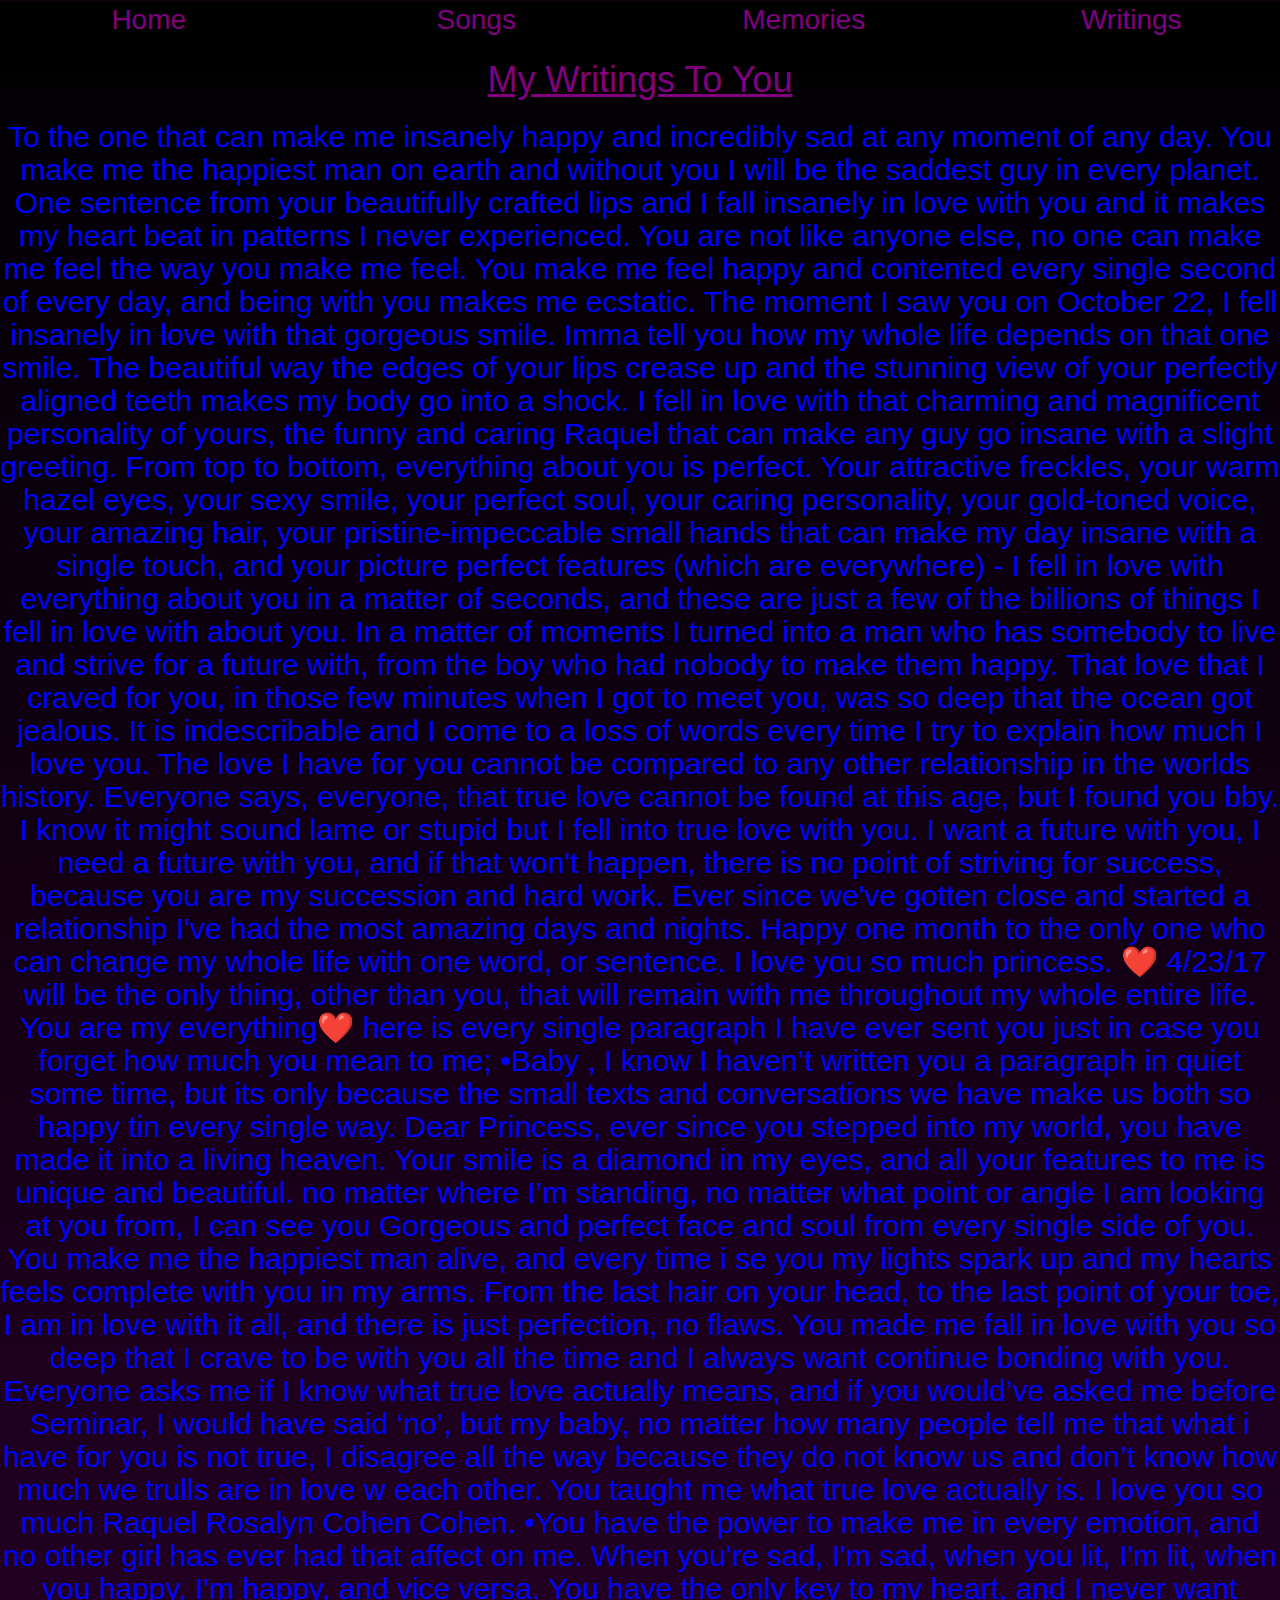
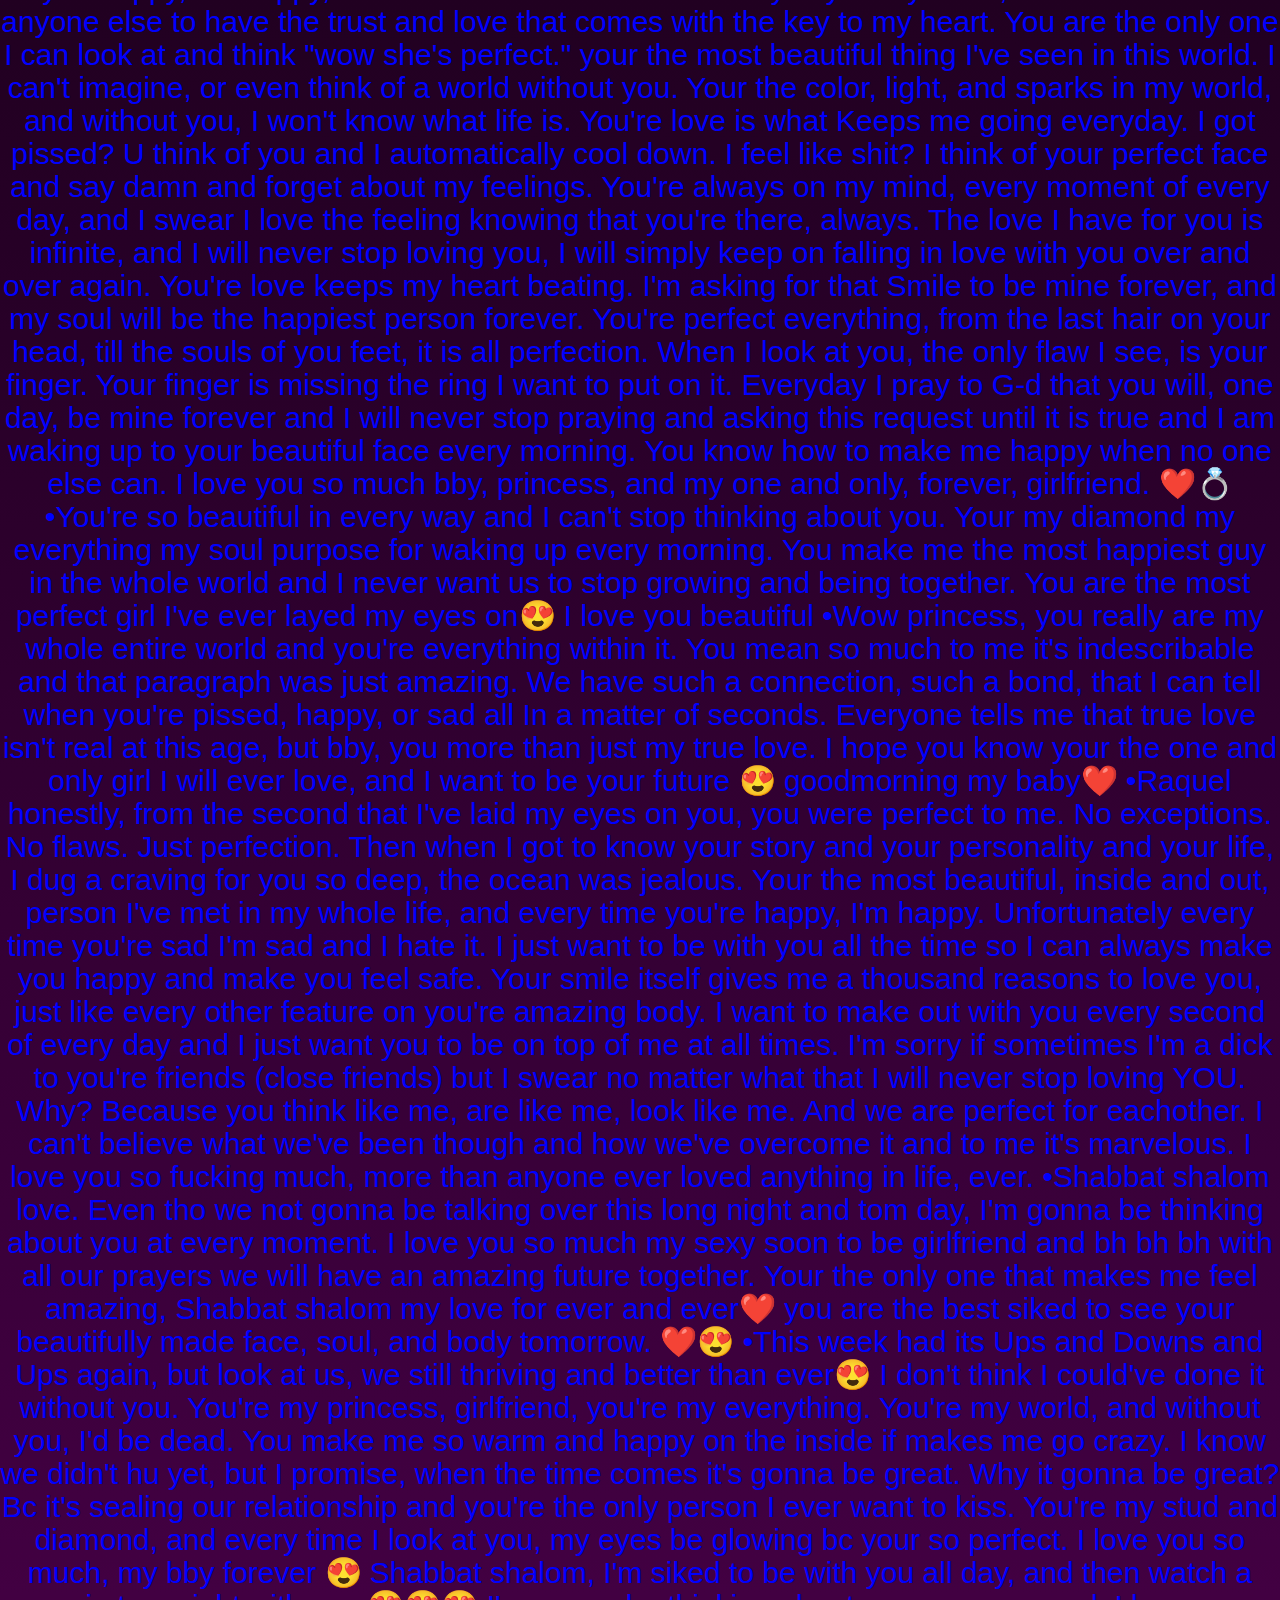
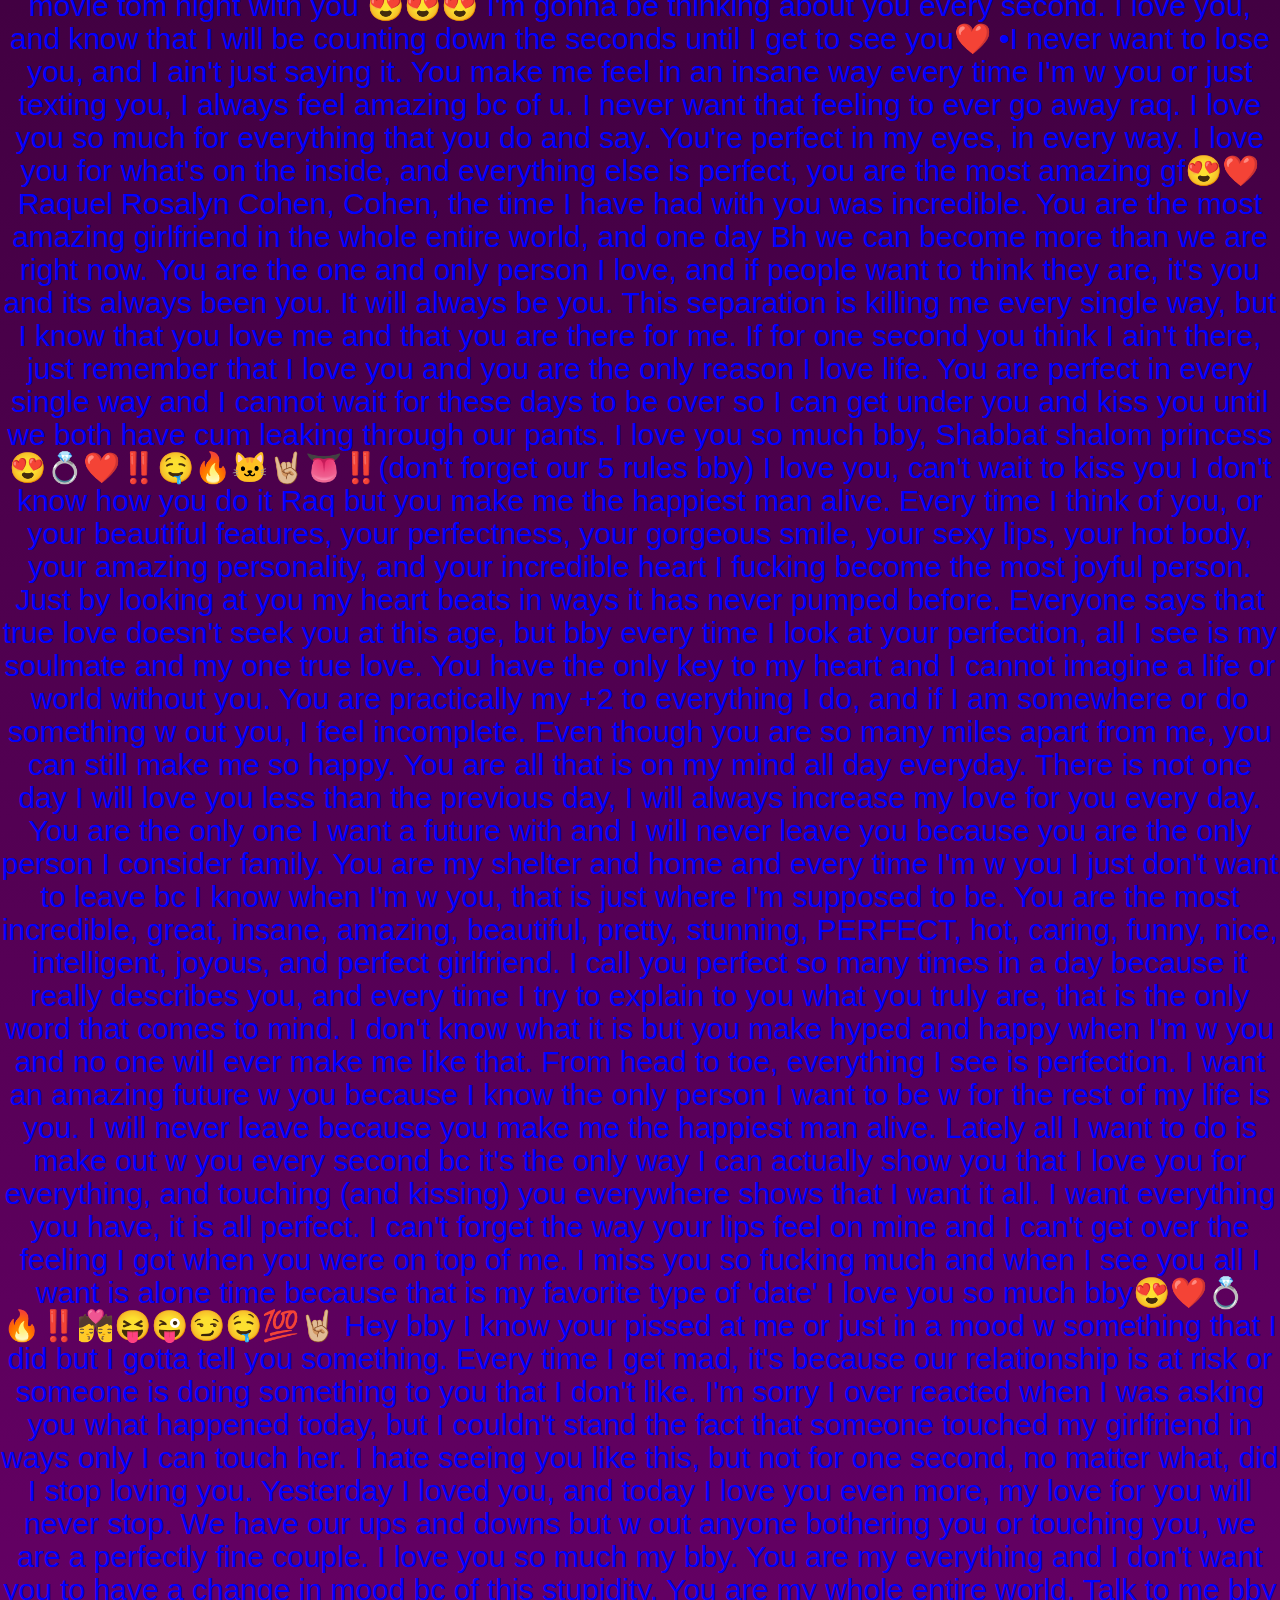
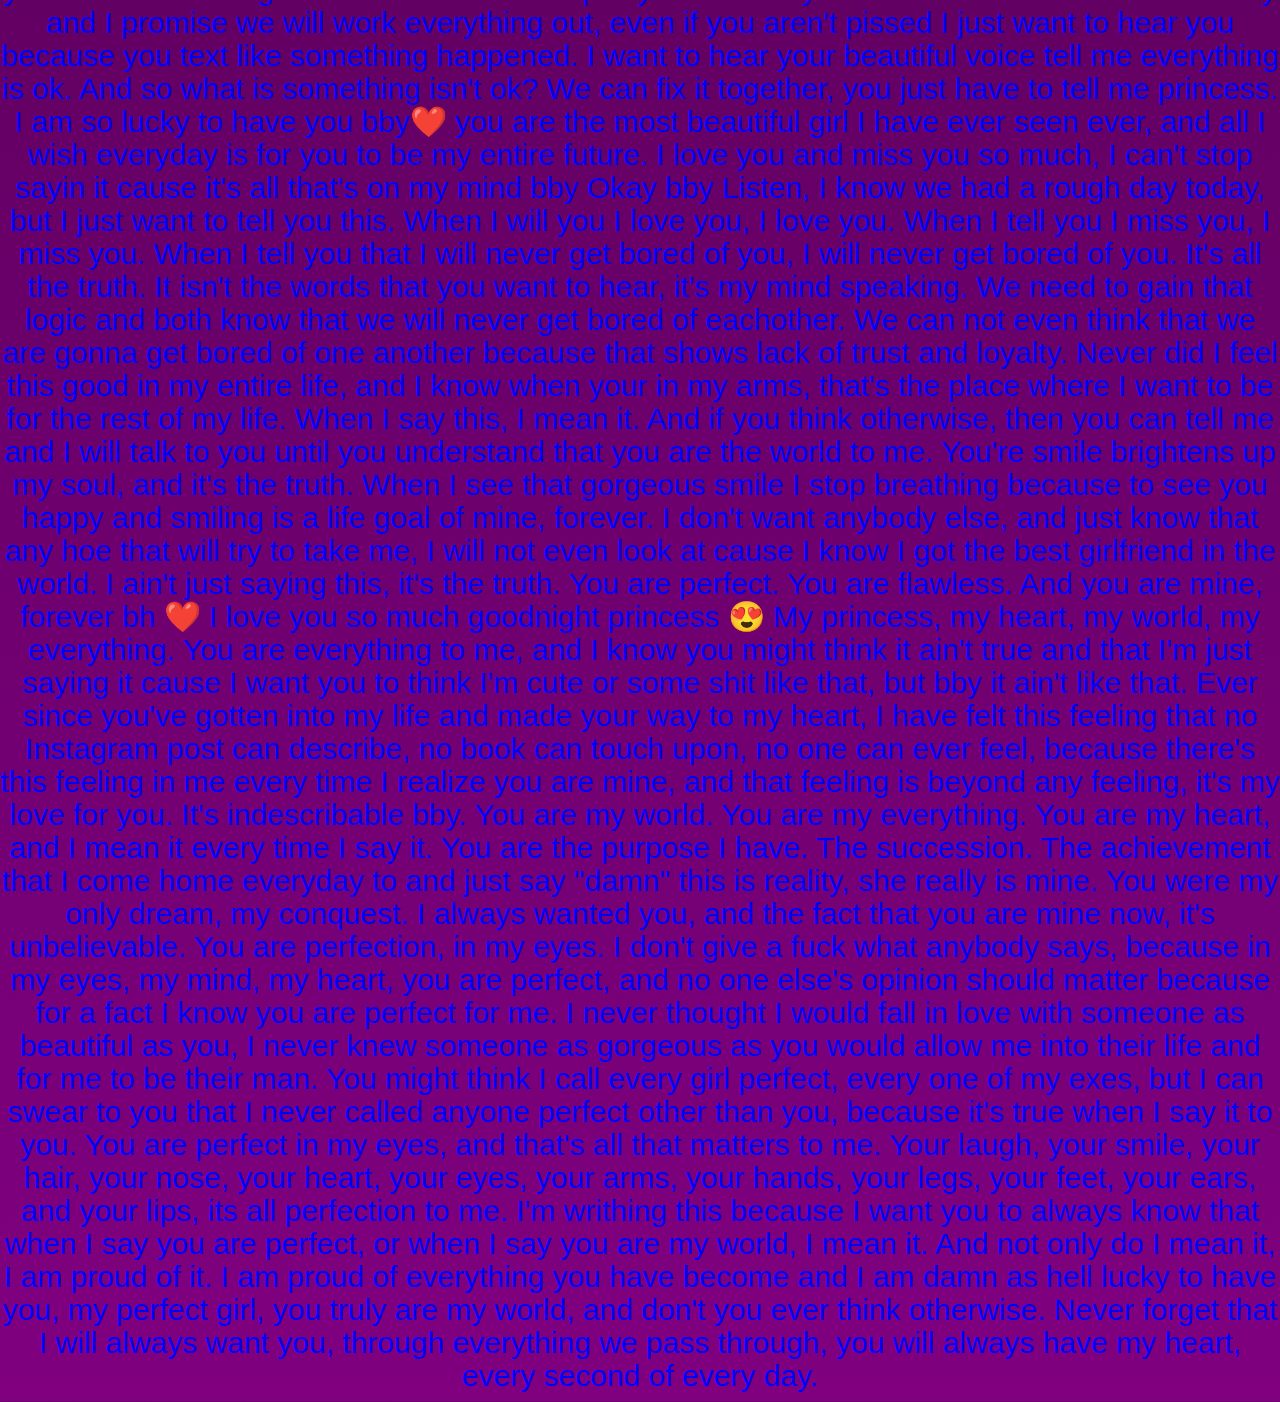
<file: fourth.html>
<html>
  <link href="https://maxcdn.bootstrapcdn.com/bootstrap/3.3.7/css/bootstrap.min.css" rel="stylesheet" integrity="sha384-BVYiiSIFeK1dGmJRAkycuHAHRg32OmUcww7on3RYdg4Va+PmSTsz/K68vbdEjh4u" crossorigin="anonymous">
  <link href="index.css" rel="stylesheet">
 
 <body>
 
  <div class="row">
  <div class="col-xs-3">
        <a href="index.html">Home</a>
  </div>
  <div class="col-xs-3">
    <a href="second.html">Songs</a>
    </div>
  <div class="col-xs-3">
    <a href="third.html">Memories</a>
    </div>
  <div class="col-xs-3">
    <a href="fourth.html">Writings</a>
    </div>
</div>
  <h1>My Writings To You</h1>
  <h2 class="red">To the one that can make me insanely happy and incredibly sad at any moment of any day. You make me the happiest man on earth and without you I will be the saddest guy in every planet. One sentence from your beautifully crafted lips and I fall insanely in love with you and it makes my heart beat in patterns I never experienced. You are not like anyone else, no one can make me feel the way you make me feel. You make me feel happy and contented every single second of every day, and being with you makes me ecstatic. The moment I saw you on October 22, I fell insanely in love with that gorgeous smile. Imma tell you how my whole life depends on that one smile. The beautiful way the edges of your lips crease up and the stunning view of your perfectly aligned teeth makes my body go into a shock. I fell in love with that charming and magnificent personality of yours, the funny and caring Raquel that can make any guy go insane with a slight greeting. From top to bottom, everything about you is perfect. Your attractive freckles, your warm hazel eyes, your sexy smile, your perfect soul, your caring personality, your gold-toned voice, your amazing hair, your pristine-impeccable small hands that can make my day insane with a single touch, and your picture perfect features (which are everywhere) - I fell in love with everything about you in a matter of seconds, and these are just a few of the billions of things I fell in love with about you. In a matter of moments I turned into a man who has somebody to live and strive for a future with, from the boy who had nobody to make them happy. That love that I craved for you, in those few minutes when I got to meet you, was so deep that the ocean got jealous. It is indescribable and I come to a loss of words every time I try to explain how much I love you. The love I have for you cannot be compared to any other relationship in the worlds history. Everyone says, everyone, that true love cannot be found at this age, but I found you bby. I know it might sound lame or stupid but I fell into true love with you. I want a future with you, I need a future with you, and if that won't happen, there is no point of striving for success, because you are my succession and hard work. Ever since we've gotten close and started a relationship I've had the most amazing days and nights. Happy one month to the only one who can change my whole life with one word, or sentence. I love you so much princess. ❤️ 4/23/17 will be the only thing, other than you, that will remain with me throughout my whole entire life. You are my everything❤️ here is every single paragraph I have ever sent you just in case you forget how much you mean to me; 

•Baby , I know I haven’t written you a paragraph in quiet some time, but its only because the small texts and conversations we have make us both so happy tin every single way. Dear Princess, ever since you stepped into my world, you have made it into a living heaven. Your smile is a diamond in my eyes, and all your features to me is unique and beautiful. no matter where I’m standing, no matter what point or angle I am looking at you from, I can see you Gorgeous and perfect face and soul from every single side of you. You make me the happiest man alive, and every time i se you my lights spark up and my hearts feels complete with you in my arms. From the last hair on your head, to the last point of your toe, I am in love with it all, and there is just perfection, no flaws. You made me fall in love with you so deep that I crave to be with you all the time and I always want continue bonding with you. Everyone asks me if I know what true love actually means, and if you would’ve asked me before Seminar, I would have said ‘no’, but my baby, no matter how many people tell me that what i have for you is not true, I disagree all the way because they do not know us and don’t know how much we trulls are in love w each other. You taught me what true love actually is. I love you so much Raquel Rosalyn Cohen Cohen.

•You have the power to make me in every emotion, and no other girl has ever had that affect on me. When you're sad, I'm sad, when you lit, I'm lit, when you happy, I'm happy, and vice versa. You have the only key to my heart, and I never want anyone else to have the trust and love that comes with the key to my heart. You are the only one I can look at and think "wow she's perfect." your the most beautiful thing I've seen in this world. I can't imagine, or even think of a world without you. Your the color, light, and sparks in my world, and without you, I won't know what life is. You're love is what Keeps me going everyday. I got pissed? U think of you and I automatically cool down. I feel like shit? I think of your perfect face and say damn and forget about my feelings. You're always on my mind, every moment of every day, and I swear I love the feeling knowing that you're there, always. The love I have for you is infinite, and I will never stop loving you, I will simply keep on falling in love with you over and over again. You're love keeps my heart beating. I'm asking for that Smile to be mine forever, and my soul will be the happiest person forever. You're perfect everything, from the last hair on your head, till the souls of you feet, it is all perfection. When I look at you, the only flaw I see, is your finger. Your finger is missing the ring I want to put on it. Everyday I pray to G-d that you will, one day, be mine forever and I will never stop praying and asking this request until it is true and I am waking up to your beautiful face every morning. You know how to make me happy when no one else can. I love you so much bby, princess, and my one and only, forever, girlfriend. ❤️💍

•You're so beautiful in every way and I can't stop thinking about you. Your my diamond my everything my soul purpose for waking up every morning. You make me the most happiest guy in the whole world and I never want us to stop growing and being together. You are the most perfect girl I've ever layed my eyes on😍 I love you beautiful

•Wow princess, you really are my whole entire world and you're everything within it. You mean so much to me it's indescribable and that paragraph was just amazing. We have such a connection, such a bond, that I can tell when you're pissed, happy, or sad all In a matter of seconds. Everyone tells me that true love isn't real at this age, but bby, you more than just my true love. I hope you know your the one and only girl I will ever love, and I want to be your future 😍 goodmorning my baby❤️

•Raquel honestly, from the second that I've laid my eyes on you, you were perfect to me. No exceptions. No flaws. Just perfection. Then when I got to know your story and your personality and your life, I dug a craving for you so deep, the ocean was jealous. Your the most beautiful, inside and out, person I've met in my whole life, and every time you're happy, I'm happy. Unfortunately every time you're sad I'm sad and I hate it. I just want to be with you all the time so I can always make you happy and make you feel safe. Your smile itself gives me a thousand reasons to love you, just like every other feature on you're amazing body. I want to make out with you every second of every day and I just want you to be on top of me at all times. I'm sorry if sometimes I'm a dick to you're friends (close friends) but I swear no matter what that I will never stop loving YOU. Why? Because you think like me, are like me, look like me. And we are perfect for eachother. I can't believe what we've been though and how we've overcome it and to me it's marvelous. I love you so fucking much, more than anyone ever loved anything in life, ever.

•Shabbat shalom love. Even tho we not gonna be talking over this long night and tom day, I'm gonna be thinking about you at every moment. I love you so much my sexy soon to be girlfriend and bh bh bh with all our prayers we will have an amazing future together. Your the only one that makes me feel amazing, Shabbat shalom my love for ever and ever❤️ you are the best siked to see your beautifully made face, soul, and body tomorrow. ❤️😍

•This week had its Ups and Downs and Ups again, but look at us, we still thriving and better than ever😍 I don't think I could've done it without you. You're my princess, girlfriend, you're my everything. You're my world, and without you, I'd be dead. You make me so warm and happy on the inside if makes me go crazy. I know we didn't hu yet, but I promise, when the time comes it's gonna be great. Why it gonna be great? Bc it's sealing our relationship and you're the only person I ever want to kiss. You're my stud and diamond, and every time I look at you, my eyes be glowing bc your so perfect. I love you so much, my bby forever 😍 Shabbat shalom, I'm siked to be with you all day, and then watch a movie tom night with you 😍😍😍 I'm gonna be thinking about you every second. I love you, and know that I will be counting down the seconds until I get to see you❤️

•I never want to lose you, and I ain't just saying it. You make me feel in an insane way every time I'm w you or just texting you, I always feel amazing bc of u. I never want that feeling to ever go away raq. I love you so much for everything that you do and say. You're perfect in my eyes, in every way. I love you for what's on the inside, and everything else is perfect, you are the most amazing gf😍❤️

Raquel Rosalyn Cohen, Cohen, the time I have had with you was incredible. You are the most amazing girlfriend in the whole entire world, and one day Bh we can become more than we are right now. You are the one and only person I love, and if people want to think they are, it's you and its always been you. It will always be you. This separation is killing me every single way, but I know that you love me and that you are there for me. If for one second you think I ain't there, just remember that I love you and you are the only reason I love life. You are perfect in every single way and I cannot wait for these days to be over so I can get under you and kiss you until we both have cum leaking through our pants. I love you so much bby, Shabbat shalom princess 😍💍❤️‼️🤤🔥🐱🤘🏼👅‼️(don't forget our 5 rules bby) I love you, can't wait to kiss you 

I don't know how you do it Raq but you make me the happiest man alive. Every time I think of you, or your beautiful features, your perfectness, your gorgeous smile, your sexy lips, your hot body, your amazing personality, and your incredible heart I fucking become the most joyful person. Just by looking at you my heart beats in ways it has never pumped before. Everyone says that true love doesn't seek you at this age, but bby every time I look at your perfection, all I see is my soulmate and my one true love. You have the only key to my heart and I cannot imagine a life or world without you. You are practically my +2 to everything I do, and if I am somewhere or do something w out you, I feel incomplete. Even though you are so many miles apart from me, you can still make me so happy. You are all that is on my mind all day everyday. There is not one day I will love you less than the previous day, I will always increase my love for you every day. You are the only one I want a future with and I will never leave you because you are the only person I consider family. You are my shelter and home and every time I'm w you I just don't want to leave bc I know when I'm w you, that is just where I'm supposed to be. You are the most incredible, great, insane, amazing, beautiful, pretty, stunning, PERFECT, hot, caring, funny, nice, intelligent, joyous, and perfect girlfriend. I call you perfect so many times in a day because it really describes you, and every time I try to explain to you what you truly are, that is the only word that comes to mind. I don't know what it is but you make hyped and happy when I'm w you and no one will ever make me like that. From head to toe, everything I see is perfection. I want an amazing future w you because I know the only person I want to be w for the rest of my life is you. I will never leave because you make me the happiest man alive. Lately all I want to do is make out w you every second bc it's the only way I can actually show you that I love you for everything, and touching (and kissing) you everywhere shows that I want it all. I want everything you have, it is all perfect. I can't forget the way your lips feel on mine and I can't get over the feeling I got when you were on top of me. I miss you so fucking much and when I see you all I want is alone time because that is my favorite type of 'date' I love you so much bby😍❤️💍🔥‼️💏😝😜😏🤤💯🤘🏼

Hey bby I know your pissed at me or just in a mood w something that I did but I gotta tell you something. Every time I get mad, it's because our relationship is at risk or someone is doing something to you that I don't like. I'm sorry I over reacted when I was asking you what happened today, but I couldn't stand the fact that someone touched my girlfriend in ways only I can touch her. I hate seeing you like this, but not for one second, no matter what, did I stop loving you. Yesterday I loved you, and today I love you even more, my love for you will never stop. We have our ups and downs but w out anyone bothering you or touching you, we are a perfectly fine couple. I love you so much my bby. You are my everything and I don't want you to have a change in mood bc of this stupidity. You are my whole entire world. Talk to me bby and I promise we will work everything out, even if you aren't pissed I just want to hear you because you text like something happened. I want to hear your beautiful voice tell me everything is ok. And so what is something isn't ok? We can fix it together, you just have to tell me princess. I am so lucky to have you bby❤️ you are the most beautiful girl I have ever seen ever, and all I wish everyday is for you to be my entire future. I love you and miss you so much, I can't stop sayin it cause it's all that's on my mind bby

Okay bby Listen, I know we had a rough day today, but I just want to tell you this. When I will you I love you, I love you. When I tell you I miss you, I miss you. When I tell you that I will never get bored of you, I will never get bored of you. It's all the truth. It isn't the words that you want to hear, it's my mind speaking. We need to gain that logic and both know that we will never get bored of eachother. We can not even think that we are gonna get bored of one another because that shows lack of trust and loyalty. Never did I feel this good in my entire life, and I know when your in my arms, that's the place where I want to be for the rest of my life. When I say this, I mean it. And if you think otherwise, then you can tell me and I will talk to you until you understand that you are the world to me. You're smile brightens up my soul, and it's the truth. When I see that gorgeous smile I stop breathing because to see you happy and smiling is a life goal of mine, forever. I don't want anybody else, and just know that any hoe that will try to take me, I will not even look at cause I know I got the best girlfriend in the world. I ain't just saying this, it's the truth. You are perfect. You are flawless. And you are mine, forever bh ❤️ I love you so much goodnight princess 😍

My princess, my heart, my world, my everything. You are everything to me, and I know you might think it ain't true and that I'm just saying it cause I want you to think I'm cute or some shit like that, but bby it ain't like that. Ever since you've gotten into my life and made your way to my heart, I have felt this feeling that no Instagram post can describe, no book can touch upon, no one can ever feel, because there's this feeling in me every time I realize you are mine, and that feeling is beyond any feeling, it's my love for you. It's indescribable bby. You are my world. You are my everything. You are my heart, and I mean it every time I say it. You are the purpose I have. The succession. The achievement that I come home everyday to and just say "damn" this is reality, she really is mine. You were my only dream, my conquest. I always wanted you, and the fact that you are mine now, it's unbelievable. You are perfection, in my eyes. I don't give a fuck what anybody says, because in my eyes, my mind, my heart, you are perfect, and no one else's opinion should matter because for a fact I know you are perfect for me. I never thought I would fall in love with someone as beautiful as you, I never knew someone as gorgeous as you would allow me into
their life and for me to be their man. You might think I call every girl perfect, every one of my exes, but I can swear to you that I never called anyone perfect other than you, because it's true when I say it to you. You are perfect in my eyes, and that's all that matters to me. Your laugh, your smile, your hair, your nose, your heart, your eyes, your arms, your hands, your legs, your feet, your ears, and your lips, its all perfection to me. I'm writhing this because I want you to always know that when I say you are perfect, or when I say you are my world, I mean it. And not only do I mean it, I am proud of it. I am proud of everything you have become and I am damn as hell lucky to have you, my perfect girl, you truly are my world, and don't you ever think otherwise. Never forget that I will always want you, through everything we pass through, you will always have my heart, every second of every day. </h2>


<iframe id="habibi" width="560" height="315" src="https://www.youtube.com/embed/hXFe2vGeUZQ?autoplay=1" frameborder="0" allowfullscreen></iframe>
  
  <style>
    a, h1 {
      color:purple;
    }
  </style>
  
  </body>
  
  
  
  
  
</html>
</file>
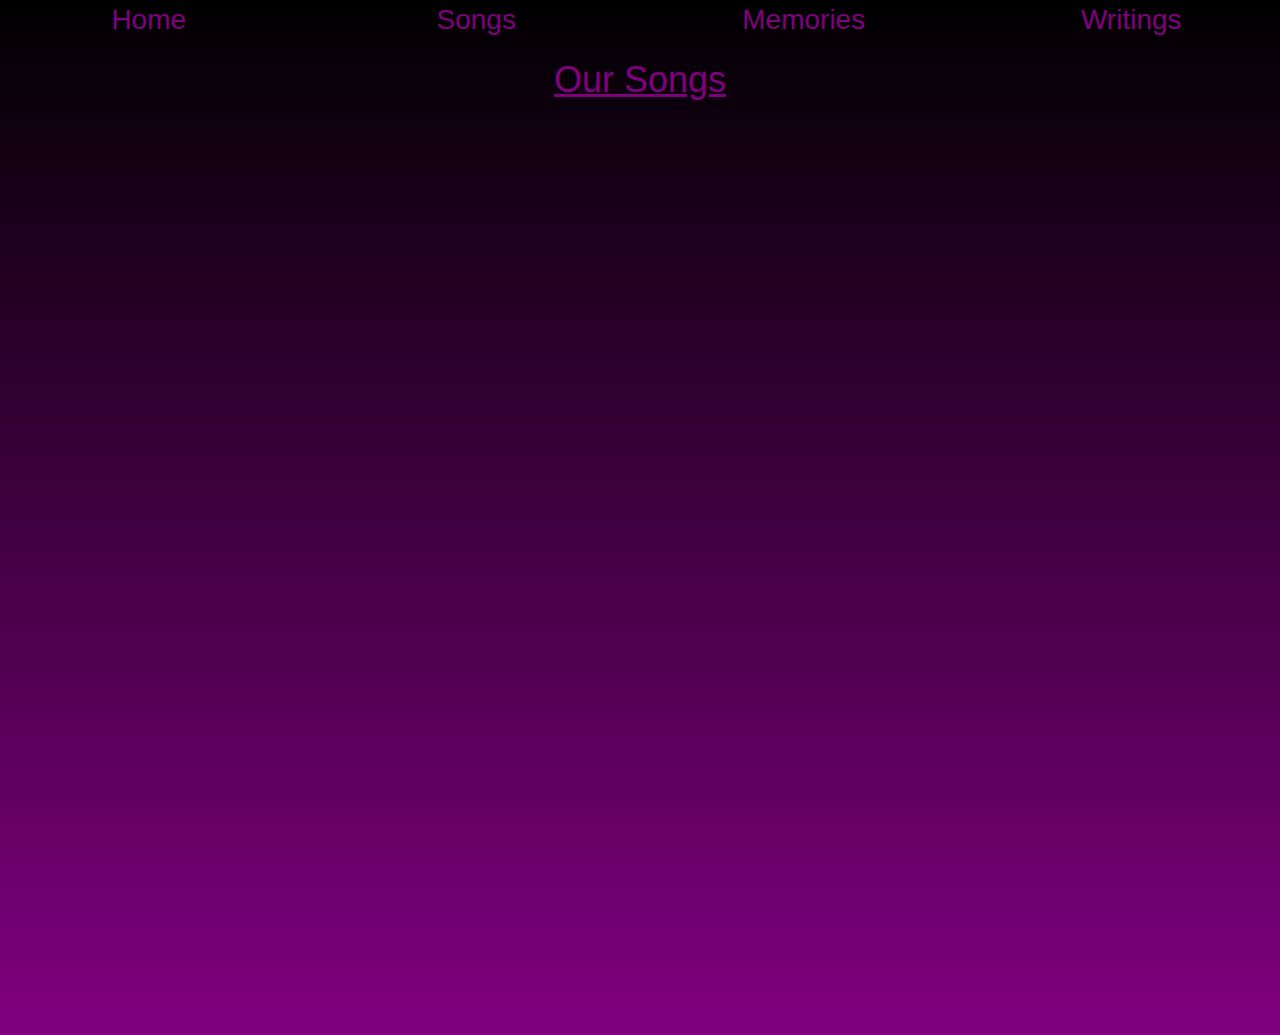
<file: second.html>
<!DOCTYPE html>
<html>
  <head>
<link href="index.css" rel="stylesheet">
<link href="https://maxcdn.bootstrapcdn.com/bootstrap/3.3.7/css/bootstrap.min.css" rel="stylesheet" integrity="sha384-BVYiiSIFeK1dGmJRAkycuHAHRg32OmUcww7on3RYdg4Va+PmSTsz/K68vbdEjh4u" crossorigin="anonymous">

  </head>

  <body>
<div class="row">
  <div class="col-xs-3">
        <a href="index.html">Home</a>
  </div>
  <div class="col-xs-3">
    <a href="second.html">Songs</a>
    </div>
  <div class="col-xs-3">
    <a href="third.html">Memories</a>
    </div>
  <div class="col-xs-3">
    <a href="fourth.html">Writings</a>
    </div>
</div>


<h1 class="red">Our Songs</h1>
 


 
 <iframe width="100%" height="125" src="https://www.youtube.com/embed/UQrD3mZm5SY?autoplay=1" frameborder="0" allowfullscreen></iframe>


<iframe width="100%" height="125" src="https://www.youtube.com/embed/eYLJzaTLHnE" frameborder="0" allowfullscreen></iframe>
 
 
<iframe width="100%" height="125" src="https://www.youtube.com/embed/8ofCZObsnOo" frameborder="0" allowfullscreen></iframe>

<iframe width="100%" height="125" src="https://www.youtube.com/embed/GcwQKfVeHP0" frameborder="0" allowfullscreen></iframe>

<iframe width="100%" height="125" src="https://open.spotify.com/embed/track/643dQ8vp2REUKNcKxIHxxZ" frameborder="0" allowfullscreen></iframe>


    

  </body>
  </html>
  
  
  
  <style>
    a, h1 {
      color:purple;
    }
  </style>
</file>
<file: index.css>
html {
    min-height: 100%
}
ul {
  text-align: center;
}
li {
  display: inline-block;
  margin-left: 25px;
  color: white;
  text-align: center
}
li a { color: white;
}

h1 {
  text-decoration: underline;
  color:Blue;
  text-align:Center;
  clear: both;
}
a {
  font-size: 2em;
  transition: all .3s ease-out;
  color:red;
}

a:hover {
  transform: translate(0, -5px);
}
h2 { 
  

  color:Blue;
  text-align:center;
}
  
  
#habibi {
 display:none; 
}

  
  
h3 {
  font-weight: bold;
  color:white;
  text-align: center
  
}

body {

background:linear-gradient(black,purple);
  
}
div {
  text-align: center;
}
img {
  width: 350px;
}



iframe {
  width: 100%;
  height: 100%;
  margin-top:30px;
}
#habibi{
  display: none;
}
</file>
